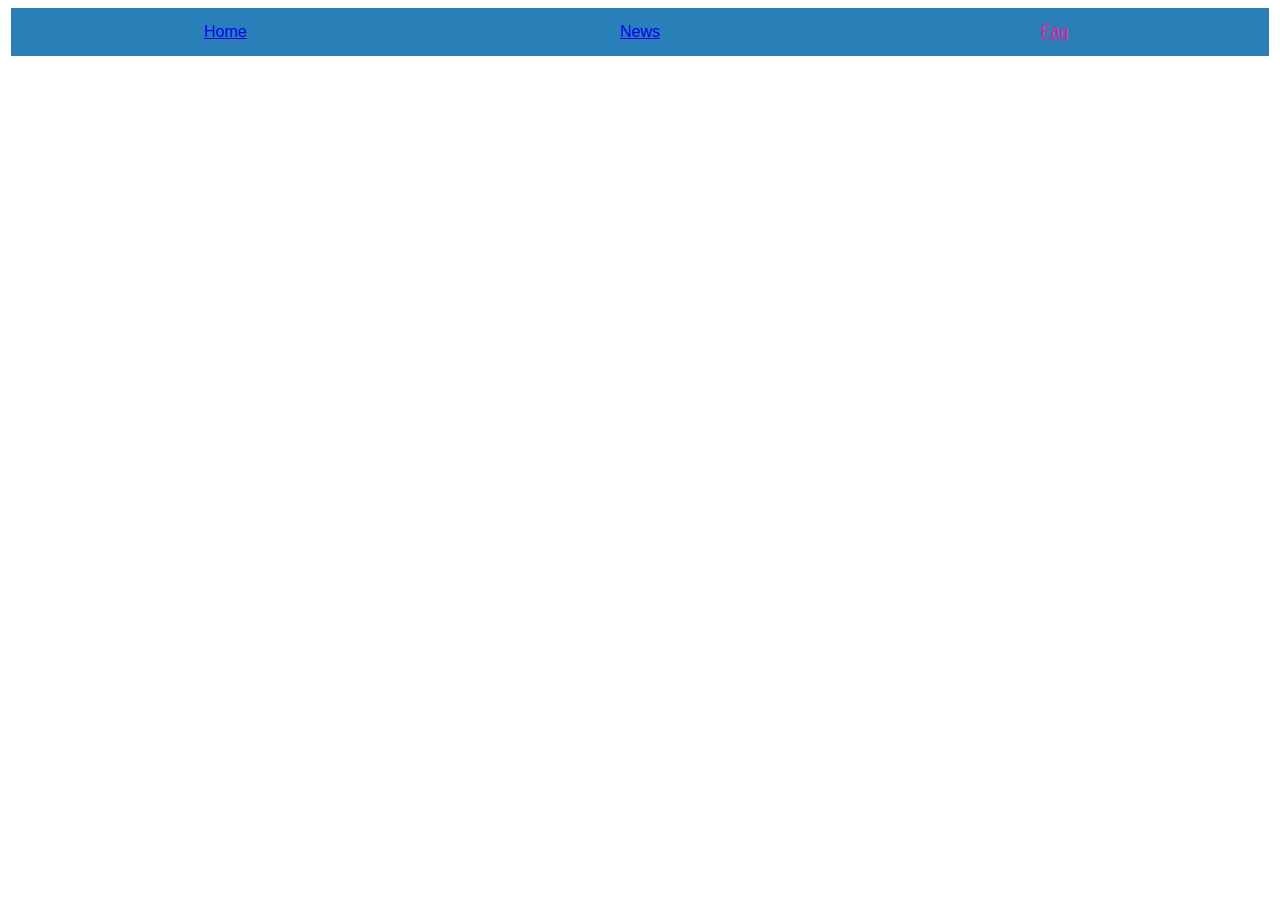
<file: namnlös mapp/faq.html>
<!DOCTYPE html>
<html lang="en">
<head>
    <meta charset="UTF-8">
    <meta http-equiv="X-UA-Compatible" content="IE=edge">
    <meta name="viewport" content="width=device-width, initial-scale=1.0">
    <link rel="stylesheet" href="css/style.css"></link>
    <title>Faq</title>
</head>
<body>
    <nav class="topnav">
        <a href="index.html">Home</a>
        <a href="nyhetsartikel.html">News</a>
        <a class="active" href="faq.html">Faq</a>
    </nav>
    
</body>
</html>
</file>
<file: namnlös mapp/css/style.css>
/* Denna fil skall innehålla din CSS kod */
body {
    font-family: 'Segoe UI', Tahoma, Geneva, Verdana, sans-serif;
}

#wrapper {
    display: grid;
    grid-template-areas: 100px 25px 300px;
    border: solid 1px black;
}

header {
    background-color: #2980b9;
    padding: 15px;
    margin: 3px;
    display: flex;
    justify-content: space-between;

}

.active {
    color: deeppink;
}

nav {
    background-color: #2980b9;
    padding: 15px;
    margin: 3px;
    display: grid;
  grid-template-columns: repeat(3, 1fr);
  grid-auto-rows: auto;
  grid-gap: 1em;
  align-items: center;
  text-align: center;
}

.grid {
    display: grid;
    grid-template-columns: repeat(auto-fit, minmax(250px, 1fr));
    grid-gap: 10px;
    padding-bottom: .5rem;
  }
  
  .grid img {
    width: 100%;
    height: auto;
  }
</file>
